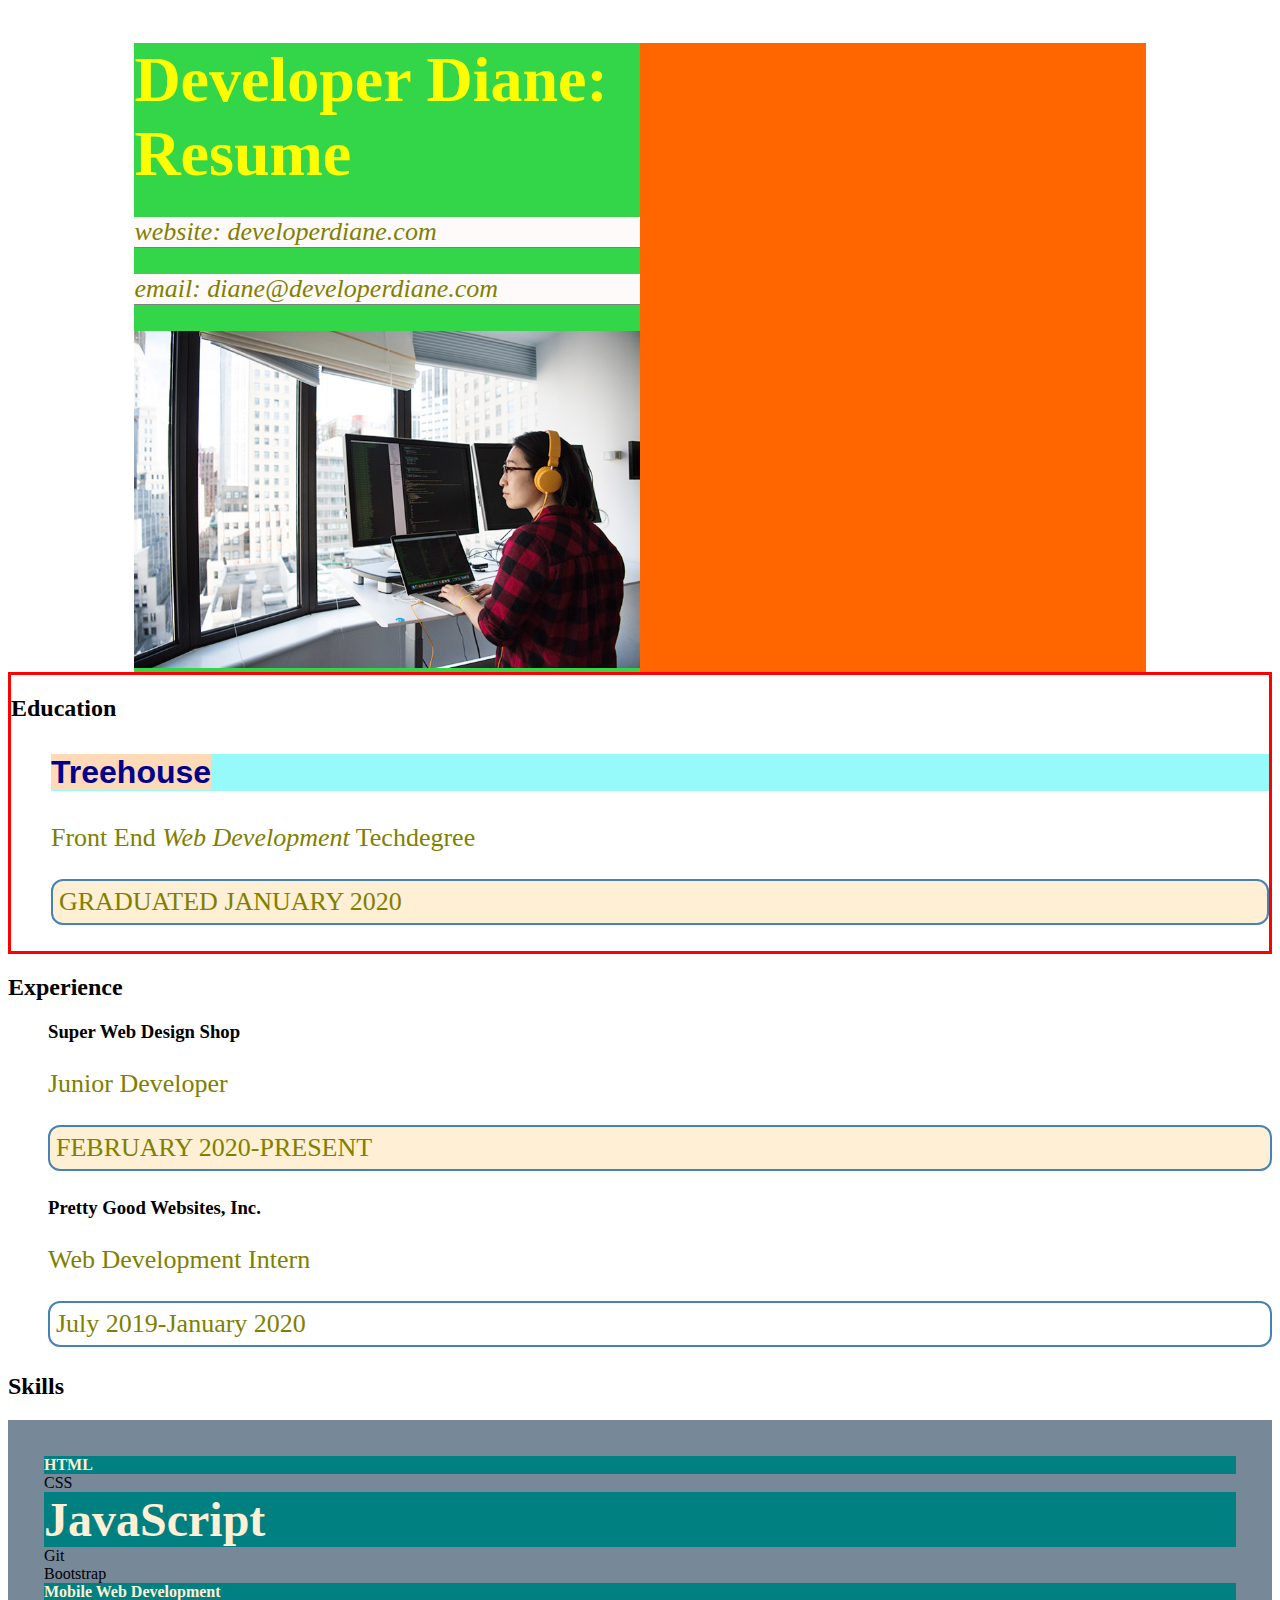
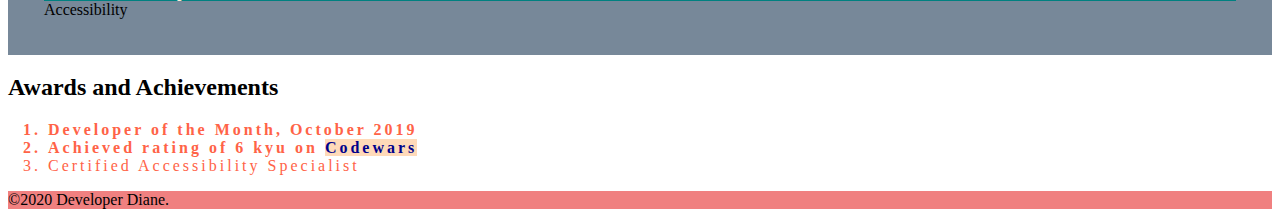
<file: CSS/index.html>
<!DOCTYPE html>
<html lang="en">
<head>
  <meta charset="UTF-8">
  <meta name="viewport" content="width=device-width, initial-scale=1.0">
  <title>Developer Diane: Resume</title>
  <link rel="stylesheet" href="style.css">
  <!--<link rel="stylesheet" href="style2.css"> This style sheet would be used as it's executed top to bottom--> 
</head>

<body>
  <div>
    <main>
      <header>
        <div id="header-box">
        <h1 id="heading">Developer Diane: Resume</h1>
        <address>
          <p>website: developerdiane.com</p>
          <p>email: diane@developerdiane.com</p>
        </address>
        <img src="developer-diane.jpg" alt="Developer Diane coding on her laptop.">
        </div>
      </header>  

      <section id="education">
        <h2>Education</h2>          
        <ul>
          <li>
            <h3><a href="https://teamtreehouse.com">Treehouse</a></h3>
            <p>Front End <em>Web Development</em> Techdegree</p>
            <p class="date special">Graduated January 2020</p>
          </li>
        </ul>
      </section>

      <section>
        <h2>Experience</h2>
        <ul>
          <li>
            <h3>Super Web Design Shop</h3>
            <p>Junior Developer</p>
            <p class="date special">February 2020-present</p>
          </li>
          <li>
            <h3>Pretty Good Websites, Inc.</h3>
            <p>Web Development Intern</p>
            <p class="date">July 2019-January 2020</p>
          </li>
        </ul>
      </section>

      <section>
        <h2>Skills</h2>
        <ul id="skills-list">
          <li class="top-skill">HTML</li>
          <li>CSS</li>
          <li class="top-skill proud">JavaScript</li>
          <li>Git</li>
          <li>Bootstrap</li>
          <li class="top-skill">Mobile Web Development</li>
          <li>Accessibility</li>
        </ul>
      </section>

      <section>
        <h2>Awards and Achievements</h2>
        <ol>
          <li>Developer of the Month, October 2019</li>
          <li>Achieved rating of 6 kyu on <a href="https://www.codewars.com/">Codewars</a></li>
          <li>Certified Accessibility Specialist</li>
        </ol>
      </section>
      <footer>©2020 Developer Diane.</footer>
    </main>
  </div>
</body>
</html>
</file>
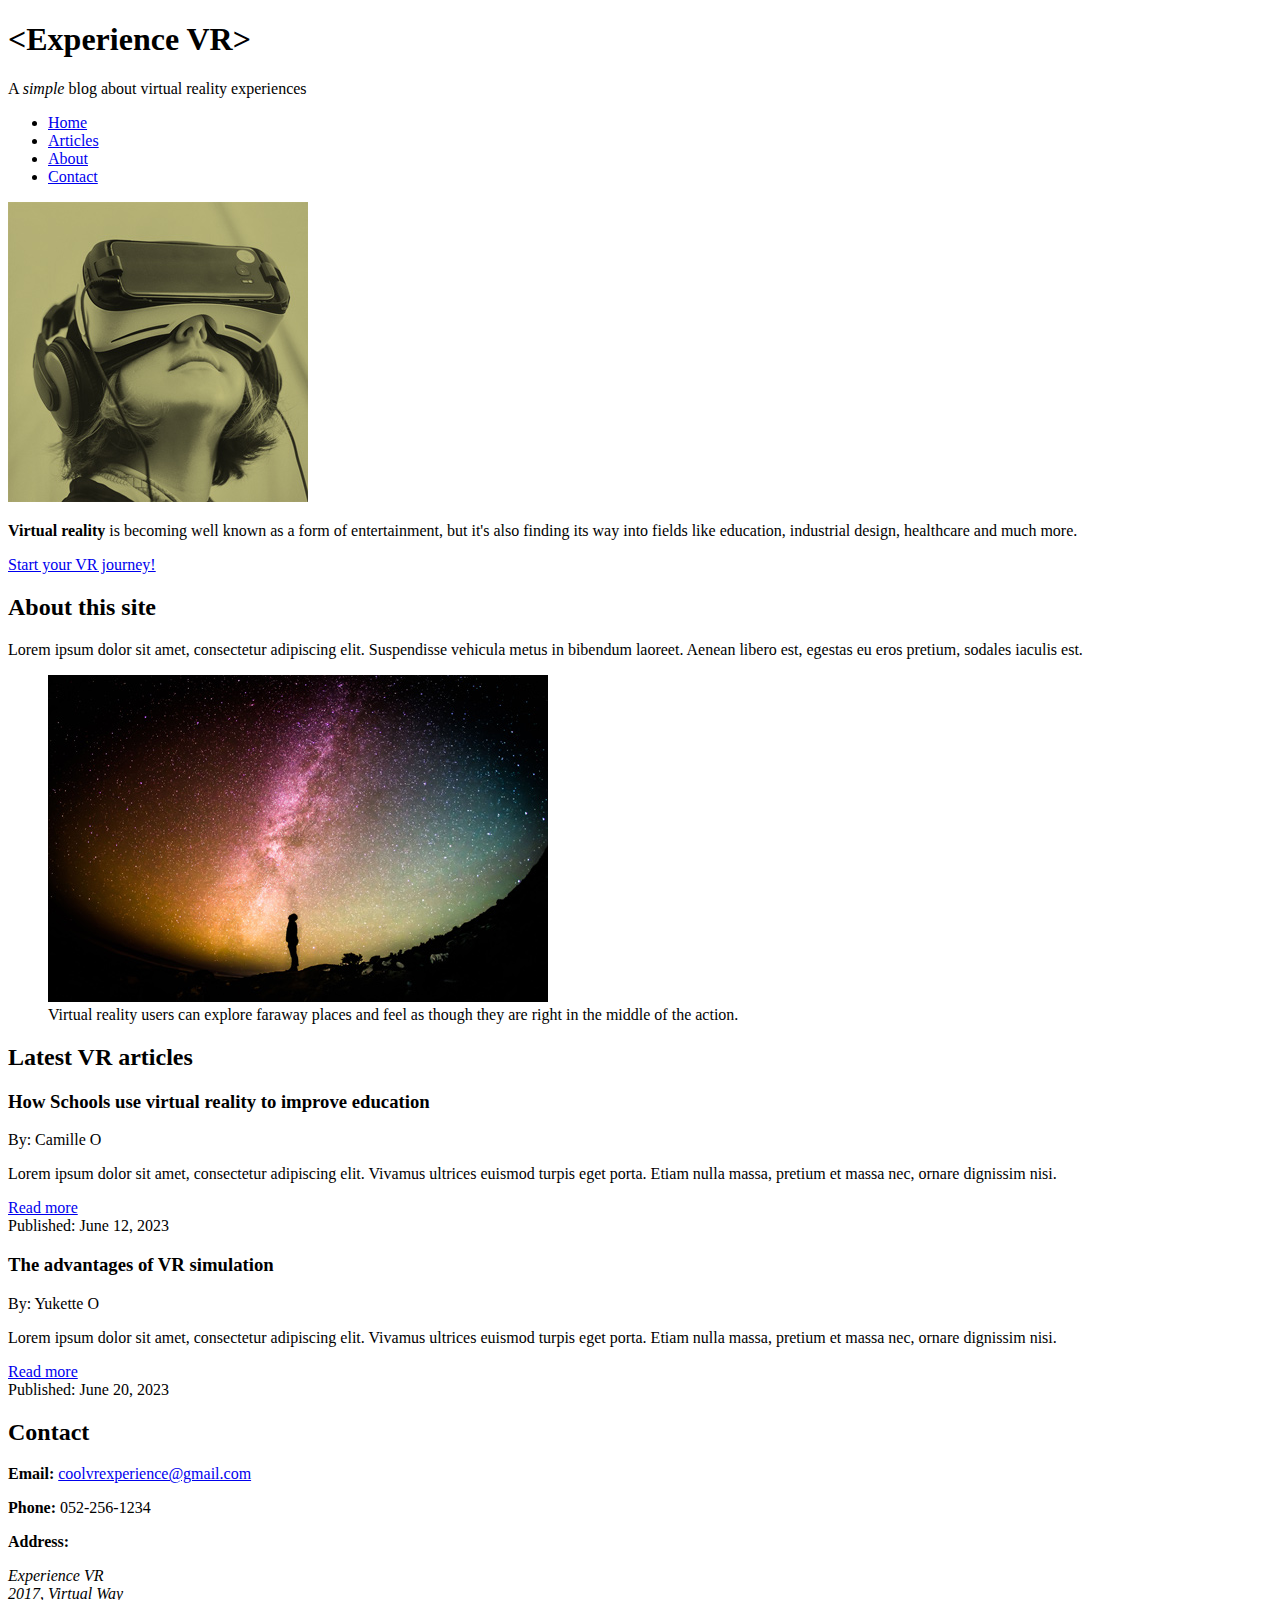
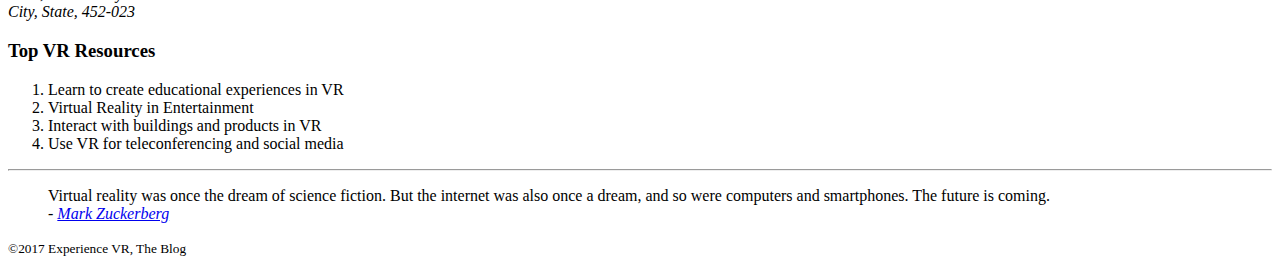
<file: HTML - Experience VR/index.html>
<!doctype html>
<html>
  <head>
    <title>Experience VR</title>
  </head>
  
  <body>
    <div><!-- Start wrapper div -->
      <header>
        <h1>&lt;Experience VR&gt;</h1>
        <p>A <em>simple</em> blog about virtual reality experiences</p>
        
        <nav>
          <ul>
            <li><a href="#">Home</a></li>
            <li><a href="#articles">Articles</a></li>
            <li><a href="#about">About</a></li>
            <li><a href="#contact">Contact</a></li>    
          </ul>
        </nav>
      </header>
      
      <div>
        <img src="img/featured.jpg" alt="Virtual reality user">
        <p><strong>Virtual reality</strong> is becoming well known as a form of entertainment, but it's also finding its way into fields like education, industrial design, healthcare and much more.
        </p>
        <a href="https://blog.teamtreehouse.com/should-i-learn-html-and-css" target="_blank" rel="noopener" rel="noreferrer">Start your VR journey!</a>
      </div>
      
      <main>
        <section id="about">
          <h2>About this site</h2>
          <p><span>Lorem ipsum dolor sit amet</span>, consectetur adipiscing elit. Suspendisse vehicula metus in bibendum laoreet. Aenean libero est, egestas eu eros pretium, sodales iaculis est.</p>
          <figure>
          <img src="img/vr-space.jpg" alt="User experiencing space in VR">
            <figcaption>
            Virtual reality users can explore faraway places and feel as though they are right in the middle of the action.
            </figcaption>
          </figure>
        </section>
        
        <section id="articles">
          <h2>Latest VR articles</h2> 
          
          <article>
            <header>
            <h3>How Schools use virtual reality to improve education</h3>
              <p>By: Camille O</p>
            </header>
            <p>Lorem ipsum dolor sit amet, consectetur adipiscing elit. Vivamus ultrices euismod turpis eget porta. Etiam nulla massa, pretium et massa nec, ornare dignissim nisi.
            </p>
            <a href="articles/2017/article.html#vr-article">Read more</a>
            <footer>Published: June 12, 2023</footer>
          </article>
          
          <article>
            <header>
            <h3>The advantages of VR simulation</h3>
              <p>By: Yukette O</p>
            </header>
            <p>Lorem ipsum dolor sit amet, consectetur adipiscing elit. Vivamus ultrices euismod turpis eget porta. Etiam nulla massa, pretium et massa nec, ornare dignissim nisi.</p>
            <a href="articles/2017/article.html#vr-article">Read more</a>
            <footer>Published: June 20, 2023</footer>
           </article>
        </section>
          
        <section id="contact">
          <h2>Contact</h2>
          <p><strong>Email:</strong> <a href="mailto:coolvrexperience@gmail.com?subject=Hi%20there" target="_blank" rel="noopener" rel="noreferrer">coolvrexperience@gmail.com</a></p>
          <p><strong>Phone:</strong> 052-256-1234</p>
          <p><strong>Address:</strong></p>
          <address>
            Experience VR<br>
            2017, Virtual Way<br>
            City, State, 452-023         
          </address>
        </section>
      </main>
      
      <aside>
        <h3>Top VR Resources</h3>
        <ol>
          <li>Learn to create educational experiences in VR</li>
          <li>Virtual Reality in Entertainment</li>
          <li>Interact with buildings and products in VR</li>
          <li>Use VR for teleconferencing and social media</li>     
        </ol>
        
        <hr>
        
        <blockquote>
          Virtual reality was once the dream of science fiction. But the internet was also once a dream, and so were computers and smartphones. The future is coming.
          <footer>
          - <cite><a href="https://www.facebook.com/zuck/posts/10101319050523971">Mark Zuckerberg</a></cite>
          </footer>
        </blockquote>
      </aside >  
      
     <footer>
       <p><small>&copy;2017 Experience VR, The Blog</small></p>   
     </footer>
   </div><!-- End wrapper div -->
  </body>
</html>
</file>
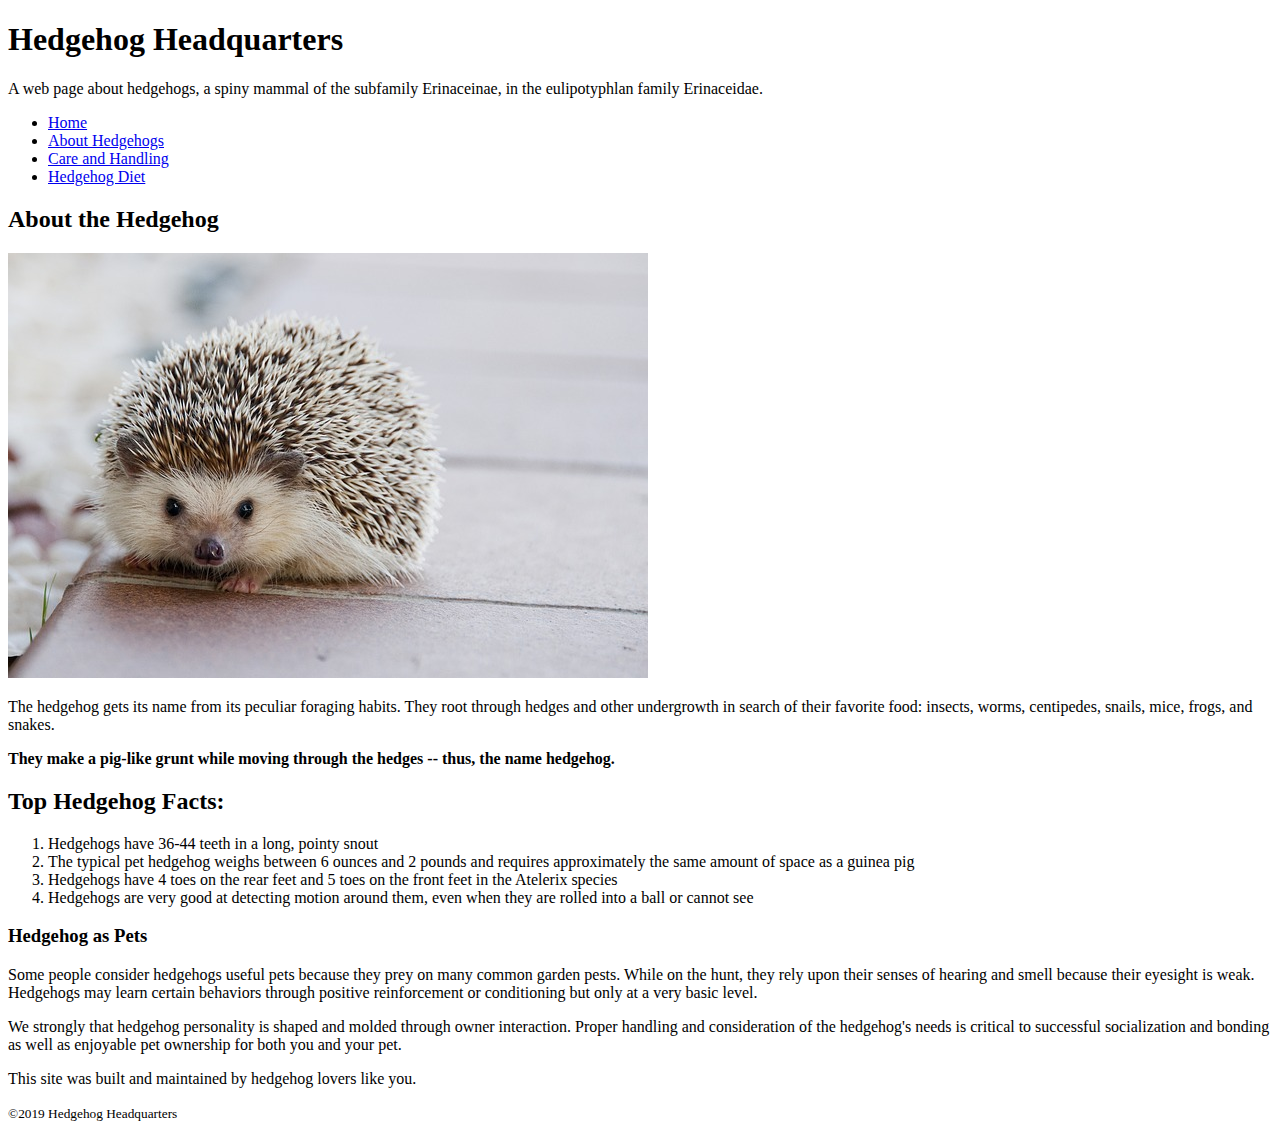
<file: HTML - Hedgehog/index.html>
<!DOCTYPE html>
<html lang="en">
  <head>
    <title>Practice Semantic HTML</title>
  </head>
  
  <body>
    <!--  1. Introductory Content -->
    <div> 
      <header>
        <h1>Hedgehog Headquarters</h1>
        <p>A web page about hedgehogs, a spiny mammal of the subfamily Erinaceinae, in the eulipotyphlan family Erinaceidae.</p>
          <nav>
            <ul>
              <li><a href="#">Home</a><br></li>
              <li><a href="#">About Hedgehogs</a><br></li>
              <li><a href="#">Care and Handling</a><br></li>
              <li><a href="#">Hedgehog Diet</a><br></li>
            </ul>
          </nav>
      </header>
    
      <main>
      <!--  2. 'About' Content  -->
      <section>
        <h2>About the Hedgehog</h2>
        <img src="img/pixie.jpg" alt="Pixie the hedgehog">
        
        <p>The hedgehog gets its name from its peculiar foraging habits. They root through hedges and other undergrowth in search of their favorite food: insects, worms, centipedes, snails, mice, frogs, and snakes.</p>
        <p><strong>They make a pig-like grunt while moving through the hedges -- thus, the name hedgehog.</strong></p>
      </section>
        
      <!-- 3. 'Facts' Content -->
      <section> 
        <h2>Top Hedgehog Facts:</h2>
        <ol>
          <li>Hedgehogs have 36-44 teeth in a long, pointy snout</li>
          <li>The typical pet hedgehog weighs between 6 ounces and 2 pounds and requires approximately the same amount of space as a guinea pig</li>
          <li>Hedgehogs have 4 toes on the rear feet and 5 toes on the front feet in the Atelerix species</li>
          <li>Hedgehogs are very good at detecting motion around them, even when they are rolled into a ball or cannot see</li>
        </ol>
      </section>
      
      <!-- 4. 'Pets' Content -->
      <section>
        <h3>Hedgehog as Pets</h3>
          <p>Some people consider hedgehogs useful pets because they prey on many common garden pests. While on the hunt, they rely upon their senses of hearing and smell because their eyesight is weak. Hedgehogs may learn certain behaviors through positive reinforcement or conditioning but only at a very basic level.</p>
          <p>We strongly that hedgehog personality is shaped and molded through owner interaction. Proper handling and consideration of the hedgehog's needs is critical to successful socialization and bonding as well as enjoyable pet ownership for both you and your pet.</p>
      </section>
    </main>
      
    <!-- 5. Footer Content -->
    <footer>
      <p>This site was built and maintained by hedgehog lovers like you.</p>
      <p><small>&copy;2019 Hedgehog Headquarters</small></p>
    </footer>
   </div>
  </body>
</html>
</file>
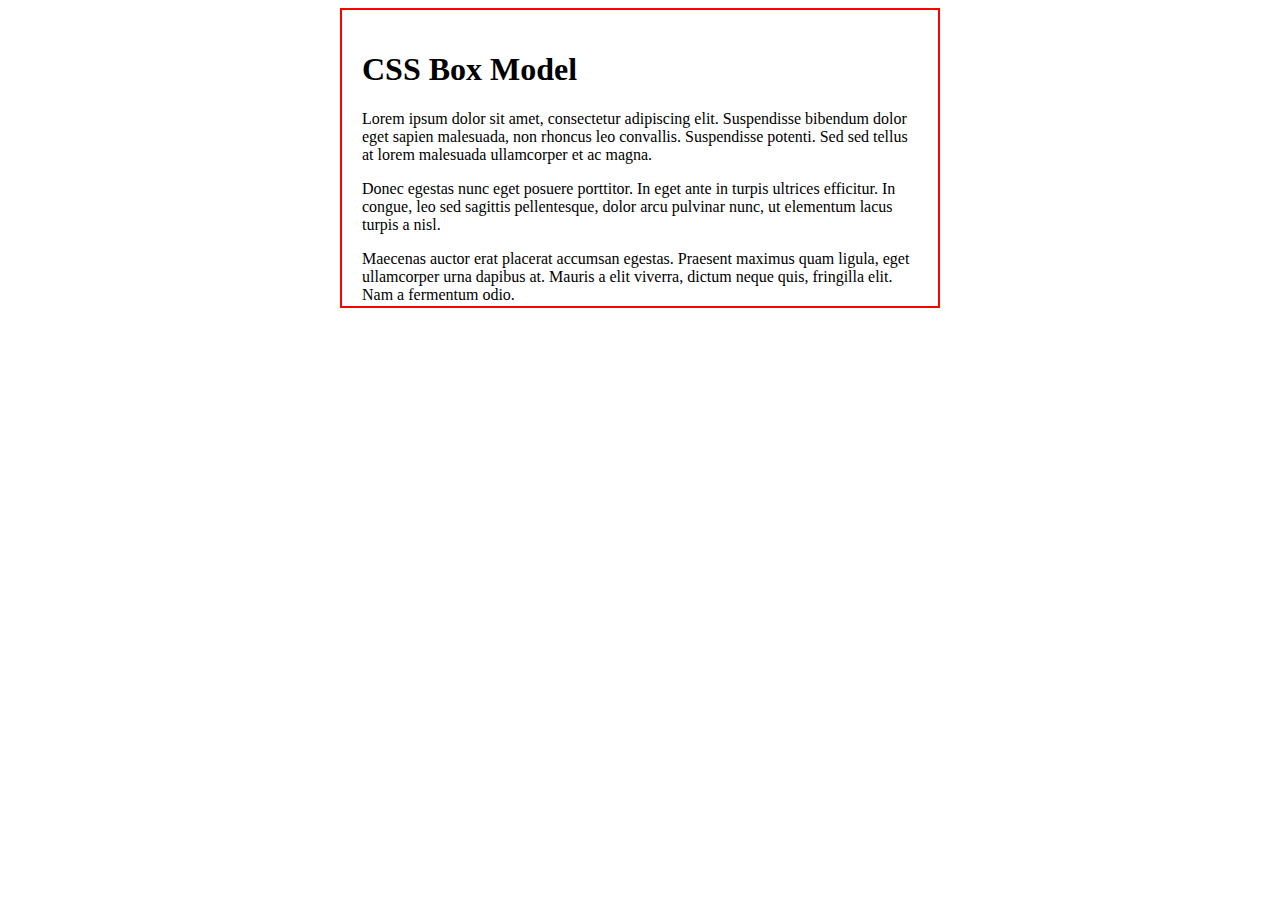
<file: CSS_Layout/Box_Model/index.html>
<!DOCTYPE html>
<html>
  <head>
    <meta charset="utf-8">
    <meta name="viewport" content="width=device-width, initial-scale=1, shrink-to-fit=no">
    <title>Practice CSS Box Model</title>
    <link href="https://fonts.googleapis.com/css?family=Raleway" rel="stylesheet">
    <link href="http://treehouse-code-samples.s3.amazonaws.com/practice-css/styles-box-model.css" rel="stylesheet">
    <link href="box-model.css" rel="stylesheet">
  </head>
  <body>
    <div class="box">   
      <h1>CSS Box Model</h1>
      <p>Lorem ipsum dolor sit amet, consectetur adipiscing elit. Suspendisse bibendum dolor eget sapien malesuada, non rhoncus leo convallis. Suspendisse potenti. Sed sed tellus at lorem malesuada ullamcorper et ac magna.</p>
      <p>Donec egestas nunc eget posuere porttitor. In eget ante in turpis ultrices efficitur. In congue, leo sed sagittis pellentesque, dolor arcu pulvinar nunc, ut elementum lacus turpis a nisl.</p>
      <p>Maecenas auctor erat placerat accumsan egestas. Praesent maximus quam ligula, eget ullamcorper urna dapibus at. Mauris a elit viverra, dictum neque quis, fringilla elit. Nam a fermentum odio.</p>
      <p>Ut ex leo, ultrices hendrerit sem eu, vulputate maximus quam. Aliquam condimentum metus vitae fringilla maximus.</p>
    </div>
  </body>
</html>
</file>
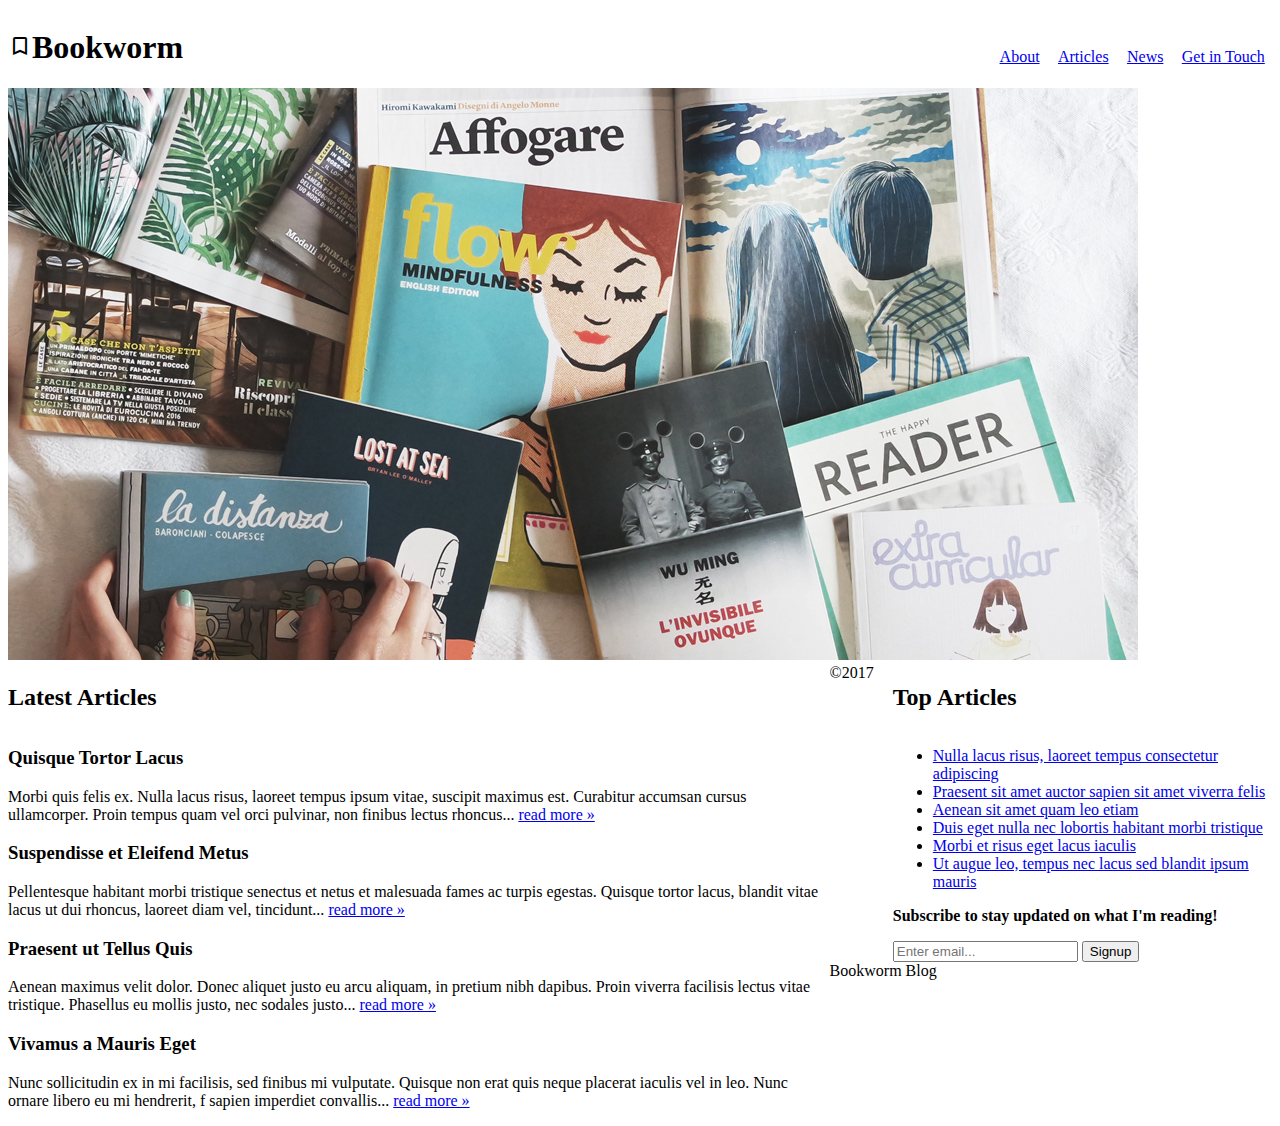
<file: CSS_Layout/practice-media_queries/index.html>
<!DOCTYPE html>
<html>
  <head>
    <meta charset="utf-8">
    <meta name="viewport" content="width=device-width, initial-scale=1, shrink-to-fit=no">
    <title>Practice Media Queries</title>
    <link href="https://fonts.googleapis.com/css?family=Bree+Serif|Raleway" rel="stylesheet">
    <link href="https://fonts.googleapis.com/icon?family=Material+Icons"
      rel="stylesheet">
    <link href="http://treehouse-code-samples.s3.amazonaws.com/practice-css/styles-mq.css" rel="stylesheet">
    <link href="media-queries.css" rel="stylesheet">
  </head>
  <body>
    <div class="wrapper">
      <header>
        <h1 class="logo"><i class="material-icons">bookmark_border</i>Bookworm</h1>
        <nav>
          <ul>
            <li><a href="#">About</a></li>
            <li><a href="#">Articles</a></li>
            <li><a href="#">News</a></li>
            <li><a href="#">Get in Touch</a></li>  
          </ul>
        </nav>
      </header>
      
      <img src="main.jpg" alt="books">
      
      <main>
        <div class="articles">
          <h2>Latest Articles</h2>
          <article>
            <h3>Quisque Tortor Lacus</h3>
            <p>Morbi quis felis ex. Nulla lacus risus, laoreet tempus ipsum vitae, suscipit maximus est. Curabitur accumsan cursus ullamcorper. Proin tempus quam vel orci pulvinar, non finibus lectus rhoncus... <a href="#">read more &raquo;</a></p>
          </article>
           <article>
            <h3>Suspendisse et Eleifend Metus</h3>
            <p>Pellentesque habitant morbi tristique senectus et netus et malesuada fames ac turpis egestas. Quisque tortor lacus, blandit vitae lacus ut dui rhoncus, laoreet diam vel, tincidunt... <a href="#">read more &raquo;</a></p>
          </article>       
          <article>
            <h3>Praesent ut Tellus Quis</h3>
            <p>Aenean maximus velit dolor. Donec aliquet justo eu arcu aliquam, in pretium nibh dapibus. Proin viverra facilisis lectus vitae tristique. Phasellus eu mollis justo, nec sodales justo... <a href="#">read more &raquo;</a></p>
          </article>
          <article>
            <h3>Vivamus a Mauris Eget</h3>
            <p>Nunc sollicitudin ex in mi facilisis, sed finibus mi vulputate. Quisque non erat quis neque placerat iaculis vel in leo. Nunc ornare libero eu mi hendrerit, f sapien imperdiet convallis... <a href="#">read more &raquo;</a></p>
          </article>  
        </div>
        <aside>
          <h2>Top Articles</h2>
          <ul class="top-articles">
            <li><a href="#">Nulla lacus risus, laoreet tempus consectetur adipiscing</a></li>
            <li><a href="#">Praesent sit amet auctor sapien sit amet viverra felis</a></li>
            <li><a href="#">Aenean sit amet quam leo etiam</a></li>  
            <li><a href="#">Duis eget nulla nec  lobortis habitant morbi tristique</a></li>
            <li><a href="#">Morbi et risus eget lacus iaculis</a></li>
            <li><a href="#">Ut augue leo, tempus nec lacus sed blandit ipsum mauris</a></li>            
          </ul>
          <p><strong>Subscribe to stay updated on what I'm reading!</strong></p>
          <input type="text" placeholder="Enter email...">
          <input type="submit" value="Signup">
        </aside>
      </main>
      
      <footer>
        <span>&copy;2017 Bookworm Blog</span>
      </footer>
    </div>
  </body>
</html>
</file>
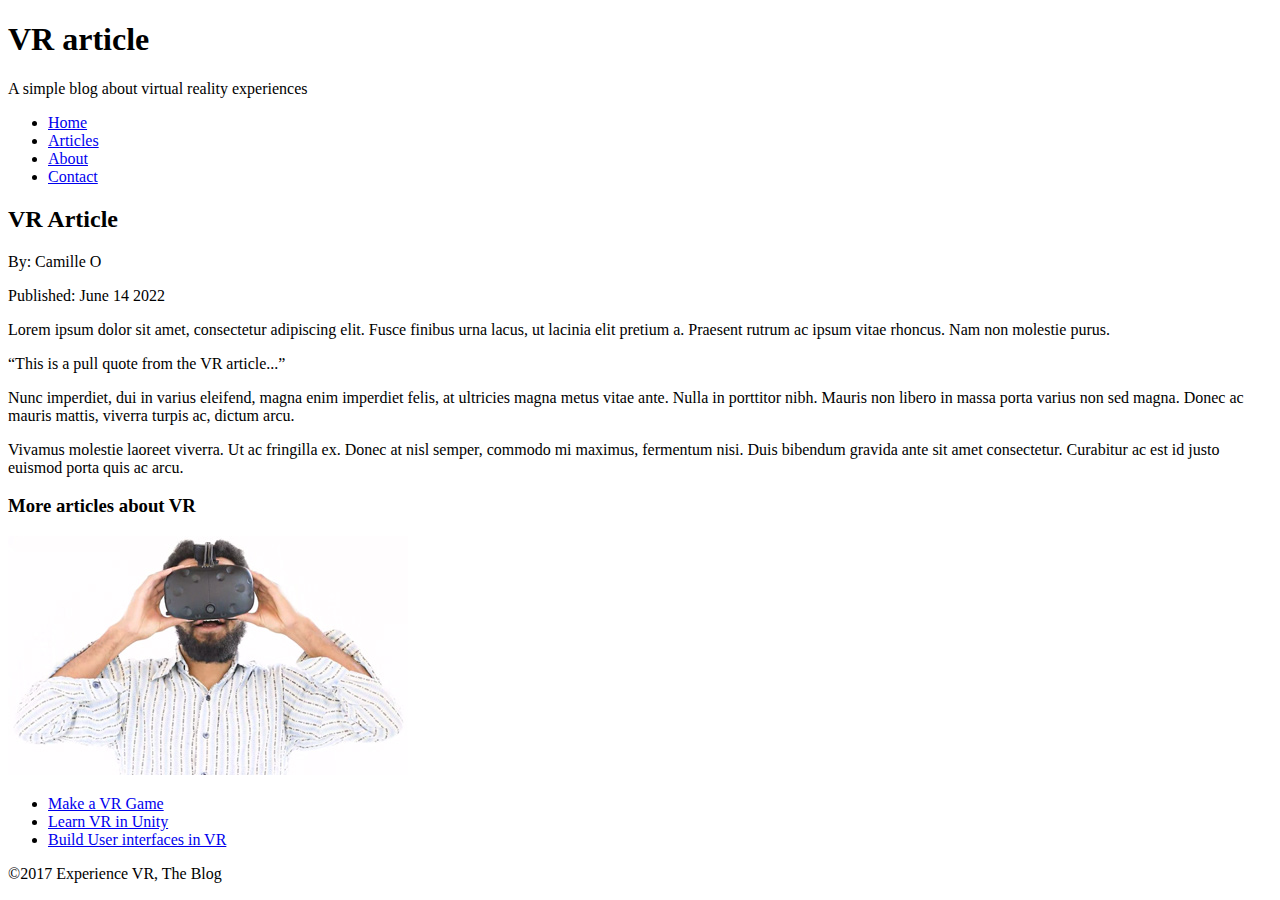
<file: HTML - Experience VR/articles/2017/article.html>
<!doctype html>
<html>
  <head>
    <title>Experience VR</title>
  </head>
  
  <body>
    <div>
     <header>
        <h1>VR article</h1>
        <p>A simple blog about virtual reality experiences</p>
        
        <nav>
          <ul>
            <li><a href="../../index.html">Home</a></li>
            <li><a href="../../index.html#articles">Articles</a></li>
            <li><a href="../../index.html#about">About</a></li>
            <li><a href="../../index.html#contact">Contact</a></li>    
          </ul>
        </nav>
     </header>
      
     <article id="vr-article">
       <header>
         <h2>VR Article</h2>
         <p>By: Camille O
         <p>Published: June 14 2022</p>
       </header>
      <p>Lorem ipsum dolor sit amet, consectetur adipiscing elit. Fusce finibus urna lacus, ut lacinia elit pretium a. Praesent rutrum ac ipsum vitae rhoncus. Nam non molestie purus.</p>
       
       <aside>
         <q>This is a pull quote from the VR article...</q>
       </aside>
      
       <p>Nunc imperdiet, dui in varius eleifend, magna enim imperdiet felis, at ultricies magna metus vitae ante. Nulla in porttitor nibh. Mauris non libero in massa porta varius non sed magna. Donec ac       mauris mattis, viverra turpis ac, dictum arcu.</p>
      <p>Vivamus molestie laoreet viverra. Ut ac fringilla ex. Donec at nisl semper, commodo mi maximus, fermentum nisi. Duis bibendum gravida ante sit amet consectetur. Curabitur ac est id justo euismod       porta quis ac arcu.</p>
     </article>
      
     <aside>
       <h3>More articles about VR</h3>
       <img src="../../img/vr-user.jpg" alt="A VR user" title="Explore the endless possibilities with VR">
       <ul>
         <li><a href="#">Make a VR Game</a></li>
         <li><a href="#">Learn VR in Unity</a></li>
         <li><a href="#">Build User interfaces in VR</a></li>   
       </ul> 
     </aside>
  
     <footer>
       <p>&copy;2017 Experience VR, The Blog</p>   
     </footer>
   </div>
  </body>
</html>
</file>
<file: CSS/style.css>
html {
    font-size: 100%;
} 
/* Type selectors*/
h1 {
    font-size: 4rem;
    margin-bottom: 1.5rem;
 }

#heading {
    color: black;
}

#heading {
    color: yellow;
}

p {
    color: olive;
    font-size: 26px;
}

header {
    background-color: #f60; /*Same as #ff6600*/
    width: 80%;
    margin-left: 10%;
}

header p {
    background-color: snow;
    border-bottom: 1px solid gray;
}

img {
    width: 100%;
}

#header-box {
    width: 50%;
    background-color: #33d549;
}

footer {
    background-color: lightcoral;
}

/*Pseudo-class selectors*/
a:link {
    color: darkblue;
    background-color: peachpuff;
    text-decoration: none;
}

a:visited {
    color: seagreen;
}

a:hover {
    text-decoration: underline;
}

a:focus {
    color: rgb(255, 255, 255);
    background-color:rgba(255, 165, 0, .5);
}

img:hover {
    border: 8px solid red;
    border-radius: 10%;
}

ol li:first-child {
    font-weight: bold;
}

ol li:nth-child(2) {
    font-weight: bold;
}

/*Descendant selectors*/
ol li {
    letter-spacing: 3px;
    color: tomato;
}

ul li {
    list-style: none;
}

/* ID selectors*/
#education {
    border: 3px solid red;
} 

#education h3 {
    font-family: Arial, Helvetica, sans-serif;
    font-size: 32px;
    background-color: rgb(150, 250, 250);
}

#skills-list {
    background-color: lightslategray;
    padding: 36px;
}

/*Class selectors*/
.top-skill {
    font-weight: bold;
    background-color: teal;
    color: papayawhip
}

.date {
    border: 2px solid steelblue;
    border-radius:  12px;
    padding: 6px;
}

.special {
    text-transform: uppercase;
    background-color: papayawhip;
}

.proud {
    font-size: 48px;
}
</file>
<file: CSS/style2.css>
#heading {
    color: red;
}
</file>
<file: CSS_Layout/Box_Model/box-model.css>
/* =========================================================== 
   Practice CSS Box Model 
============================================================== */

.box {
/* Apply a fluid width of 90% and a height of 300px. 
  The width of .box should get no wider than 600px. */
  width: 90%;
  height: 300px;
  max-width: 600px;
/* Add 20 pixels of padding on all four sides. */
  padding: 20px;
/* Apply a 2px solid border to each side. */
  border: 2px solid red;
/* Use margins to center .box on the page. */
  margin: auto;
/* Prevent the contents of .box from overflowing. */
  overflow-y: scroll;
/* Force border-width and padding values into the total width and height of .box */
  box-sizing: border-box;
}
</file>
<file: CSS_Layout/practice-media_queries/media-queries.css>
/* ================================================= 
   Practice Media Queries
==================================================== */

/* Target viewport sizes less than 576px */
@media (max-width: 575px) {
  header {
    text-align: center;
    margin-bottom: 2.5rem;
  }
  .logo {
    margin-bottom: 0;
  }
  nav a {
    padding: 6px 0;
    background: #def1f9;
    margin: .2em 0;
  }
  img {
    display: none;
  }
  }

/* Target viewport sizes 576px and wider */
@media (min-width: 576px) {
  .logo {
    float: left;
  }
  nav {
    margin-top: 24px;
  }
  nav li {
    display: inline-block;
    margin: 0 0.45em;
  }
  h2 {
    margin-bottom: 1.5em;
  }
    
  }

/* Target a viewport range wider than 575px and narrower than 992px */
@media (min-width: 576px) and (max-width: 991px) {
  nav {
    float: left;
    margin-left: 20px;
  }
}

/* Target viewport sizes 768px and wider */
@media (min-width: 768px) {
  .articles {
    float: left;
    width: 65%;
  }
  aside {
    float: right;
    width: 30%;
  }
}

/* Target viewport sizes 992px and wider */
@media (min-width: 992px) {
  nav {
    float: right;
  } 
}
</file>
